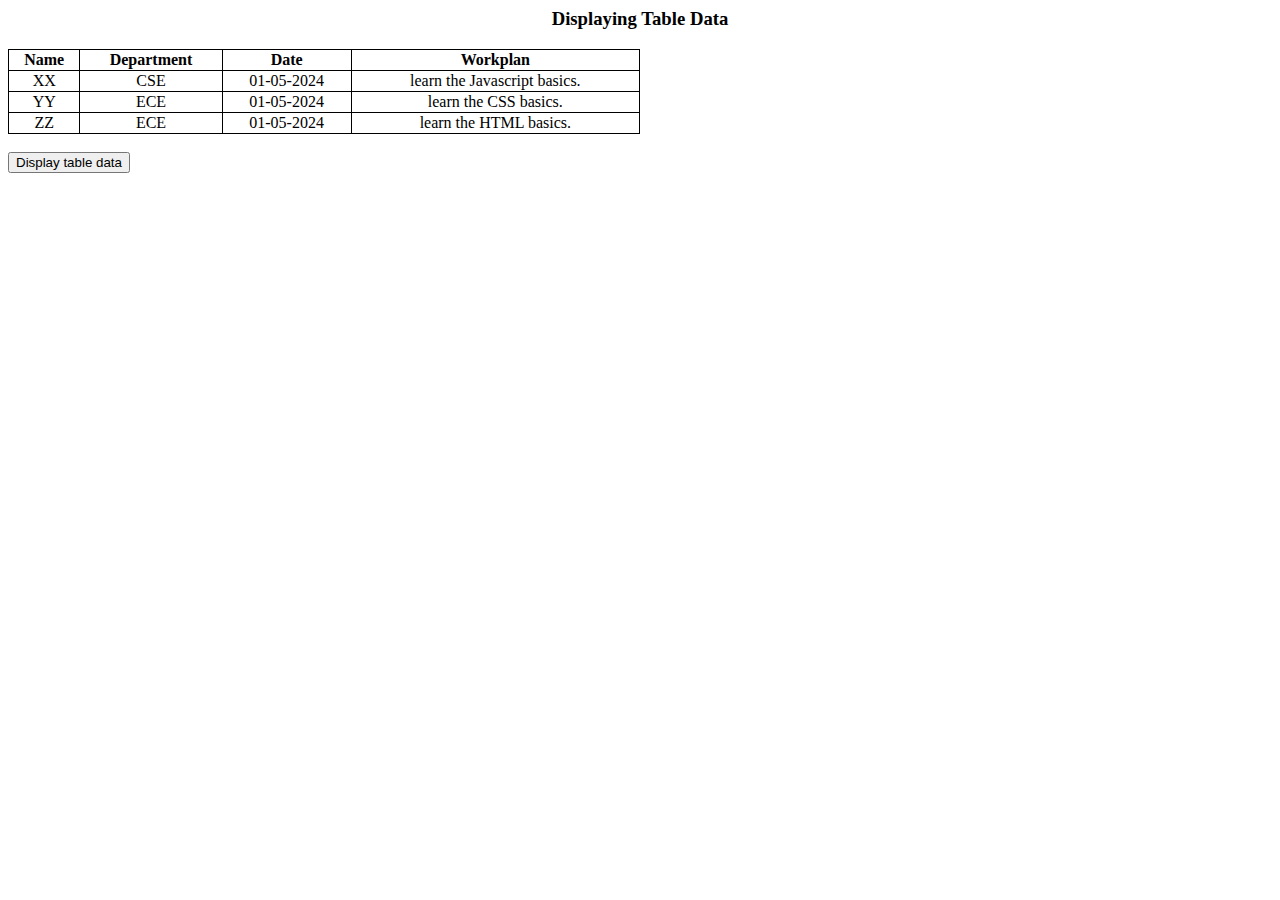
<file: Task_1/assets/css/assessment.html>
<html>
<head>
    <style>
    table,tr,th,td{
        border:1px solid black;
        border-collapse:collapse;
        text-align:center;
    }
    table{
        width:30%;
    }
    </style>
</head>
<body>
    <h3 style="text-align:center;">Displaying Table Data</h3>
    <table id="myTable" style="width:50%;">
        <tr>
            <th>Name</th>
            <th>Department</th>
            <th>Date</th>
            <th>Workplan</th>
        </tr>
        <tr>
            <td>XX</td>
            <td>CSE</td>
            <td>01-05-2024</td>
            <td id="tas">learn the Javascript basics.</td>
        </tr>
        <tr>
            <td>YY</td>
            <td>ECE</td>
            <td>01-05-2024</td>
            <td id="tas">learn the CSS basics.</td>
        </tr>
        <tr>
            <td>ZZ</td>
            <td>ECE</td>
            <td>01-05-2024</td>
            <td id="tas">learn the HTML basics.</td>
        </tr>
    </table><br>
    <button type="button" onclick="displayTable()">Display table data</button>
    <script>
        function displayTable(){
            let tab=document.getElementById("myTable");
            
        }
    </script>
</body>
</html>
</file>
